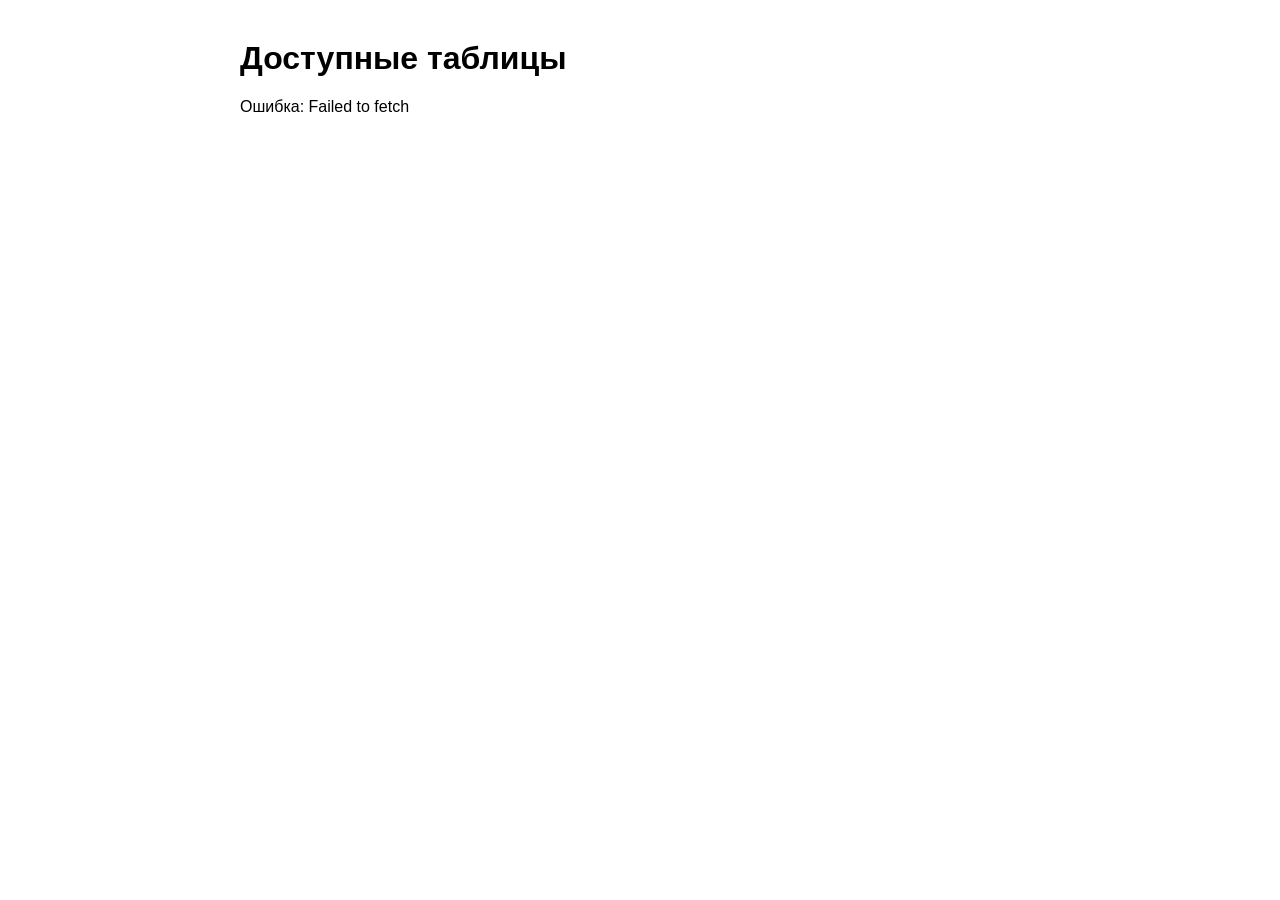
<file: index.html>
<!DOCTYPE html>
<html lang="ru">
<head>
  <meta charset="UTF-8">
  <meta name="viewport" content="width=device-width, initial-scale=1">
  <title>Fauxlore: Velum Mundi</title>
  <style>
    body { font-family: sans-serif; max-width: 800px; margin: 40px auto; padding: 0 20px; }
    ul { list-style: none; padding: 0; }
    li { margin: 8px 0; }
    li button {
      padding: 10px 20px; font-size: 16px; cursor: pointer;
      background: #4285f4; color: white; border: none; border-radius: 4px;
      width: 100%; text-align: left;
    }
    li button:hover { background: #3367d6; }

    #modal {
      display: none; position: fixed; inset: 0;
      background: rgba(0,0,0,0.5);
      justify-content: center; align-items: center;
      z-index: 1000;
    }
    .modal-content {
      background: white; padding: 30px; border-radius: 8px;
      min-width: 320px; max-width: 480px;
      box-shadow: 0 4px 20px rgba(0,0,0,0.3);
    }
    .modal-content h2 { margin-top: 0; }
    .modal-content input {
      width: 100%; padding: 10px; font-size: 15px;
      box-sizing: border-box; margin: 10px 0;
      border: 1px solid #ccc; border-radius: 4px;
    }
    .modal-buttons { display: flex; gap: 10px; margin-top: 10px; }
    .modal-buttons button { flex: 1; padding: 10px; font-size: 15px;
      border: none; border-radius: 4px; cursor: pointer; }
    #login-btn { background: #34a853; color: white; }
    #cancel-btn { background: #eee; }
    #modal-error { color: #d93025; margin-top: 10px; min-height: 20px; }

    /* ============ МОБИЛЬНАЯ ВЕРСИЯ ============ */
    @media (max-width: 600px) {
      body { margin: 16px auto; padding: 0 12px; }
      h1 { font-size: 22px; }
      li { margin: 6px 0; }
      li button { font-size: 14px; padding: 12px 14px; }
      .modal-content {
        width: calc(100vw - 28px); min-width: 0; max-width: none;
        padding: 18px; max-height: calc(100vh - 40px);
        overflow-y: auto;
      }
      .modal-content h2 { font-size: 18px; }
      /* 16px у поля ввода — без автозума при фокусе на iOS */
      .modal-content input { font-size: 16px; }
      .modal-buttons button { font-size: 14px; padding: 12px; }
      #modal-error { font-size: 13px; }
    }
  </style>
</head>
<body>
  <h1>Доступные таблицы</h1>
  <ul id="tables-list">Загрузка...</ul>

  <div id="modal">
    <div class="modal-content">
      <h2>Введите секретную фразу</h2>
      <p>Таблица: <strong id="modal-table-name"></strong></p>
      <input type="password" id="secret-input" placeholder="Секретная фраза" autocomplete="off">
      <div id="modal-error"></div>
      <div class="modal-buttons">
        <button id="cancel-btn">Отмена</button>
        <button id="login-btn">Войти</button>
      </div>
    </div>
  </div>

  <script>
    const WEB_APP_URL = 'https://script.google.com/macros/s/AKfycbxS0PfbjYRRwkXmIh9f-Ii__h0kq73jXtDRbntUHlK76wy70W-66Ps7MDEuejk3NmdKZQ/exec';
    let selectedTable = null;

    async function callApi(payload) {
      const res = await fetch(WEB_APP_URL, {
        method: 'POST',
        headers: { 'Content-Type': 'text/plain;charset=utf-8' },
        redirect: 'follow',
        body: JSON.stringify(payload)
      });
      return res.json();
    }

    async function loadTables() {
      const list = document.getElementById('tables-list');
      try {
        const result = await callApi({ action: 'listTables' });
        if (result.status !== 'success') {
          list.textContent = 'Ошибка: ' + result.message;
          return;
        }
        list.innerHTML = '';
        if (result.tables.length === 0) {
          list.textContent = 'Нет доступных таблиц.';
          return;
        }
        result.tables.forEach(t => {
          const li = document.createElement('li');
          const btn = document.createElement('button');
          btn.textContent = t.name;
          btn.onclick = () => openModal(t.name);
          li.appendChild(btn);
          list.appendChild(li);
        });
      } catch (e) {
        list.textContent = 'Ошибка: ' + e.message;
      }
    }

    function openModal(tableName) {
      selectedTable = tableName;
      document.getElementById('modal-table-name').textContent = tableName;
      document.getElementById('secret-input').value = '';
      document.getElementById('modal-error').textContent = '';
      document.getElementById('modal').style.display = 'flex';
      document.getElementById('secret-input').focus();
    }

    function closeModal() {
      document.getElementById('modal').style.display = 'none';
      selectedTable = null;
    }

    async function doLogin() {
      const phrase = document.getElementById('secret-input').value;
      const errDiv = document.getElementById('modal-error');
      errDiv.textContent = 'Проверка...';

      try {
        // ✅ Передаём и фразу, и имя таблицы
        const result = await callApi({
          action: 'login',
          phrase: phrase,
          tableName: selectedTable
        });

        if (result.status !== 'success') {
          errDiv.textContent = result.message;
          return;
        }

        localStorage.setItem('session_token', result.token);
        localStorage.setItem('session_expires', result.expiresAt);
        localStorage.setItem('table_name', selectedTable);

        window.location.href = 'table.html';
      } catch (e) {
        errDiv.textContent = 'Ошибка соединения: ' + e.message;
      }
    }

    document.getElementById('login-btn').onclick = doLogin;
    document.getElementById('cancel-btn').onclick = closeModal;
    document.getElementById('secret-input').addEventListener('keydown', e => {
      if (e.key === 'Enter') doLogin();
    });

    loadTables();
  </script>
</body>
</html>
</file>
<file: style.css>
/* ============================================================
   Палитра
   ============================================================ */
:root {
  --color-1: #8C5938;
  --color-2: #946937;
  --color-3: #886E35;
  --color-4: #706624;
  --color-5: #707639;
  --color-6: #146EAF;

  --bg: #040404;          /* фон страницы */
  --header-bg: #3E2A18;   /* шапка — тёмно-коричневый */
  --section-bg: #23180A;  /* секции */
  --sidebar-bg: #170E05;  /* навигация */
  --text: #FFFFFF;

  --ok: #4CAF50;          /* статус: успех */
  --ok-text: #101408;
  --err: #E5533D;         /* статус: ошибка / неверный ввод */
  --err-text: #FFEDEA;

  --header-h: 60px;
  --sidebar-w: 230px;
}

* { box-sizing: border-box; }
html, body { margin: 0; padding: 0; }
body {
  font-family: sans-serif;
  color: var(--text); background: var(--bg);
  font-size: 15px;
}

/* ============================================================
   Шапка (fixed, во всю ширину)
   ============================================================ */
#site-header {
  position: fixed; top: 0; left: 0; right: 0; height: var(--header-h);
  display: flex; align-items: center; gap: 12px;
  background: var(--header-bg); padding: 0 20px; z-index: 300;
}
/* Картинка таблицы в шапке: вписывается по высоте, пропорции сохранены */
#table-icon {
  flex: 0 0 auto;
  height: 38px; width: auto; max-width: 140px;
  object-fit: contain; border-radius: 4px;
}
#table-icon[hidden] { display: none; }
/* Название государства в шапке: по умолчанию — в одну строку */
#site-header h1 {
  margin: 0; font-size: 20px; font-weight: 600; flex: 0 1 auto; min-width: 0;
  max-width: 42%; color: var(--text);
  white-space: nowrap; overflow: hidden;
}
/* Текст не влезает в одну строку — переносим на новые строки
   и уменьшаем шрифт на 2 пт (20px -> 17px) */
#site-header h1.compact {
  font-size: 17px; white-space: normal; overflow-wrap: break-word; line-height: 1.15;
}
/* Разграничительная линия справа от названия (цвет секций) */
#header-divider {
  flex: 0 0 2px; align-self: stretch; margin: 5px 0;
  background: var(--section-bg); border-radius: 1px;
}
/* Три показателя (казна, баланс, рекруты) у разделительной линии:
   вертикальная колонка, при нехватке высоты переносятся правее.
   Десктопный вид; на мобильных показатели переезжают в выпадающую
   секцию #stats-area (переносит main.js, стили — в мобильной части) */
#header-stats {
  flex: 1 1 0; min-width: 0; align-self: stretch;
  display: flex; flex-direction: column; flex-wrap: wrap;
  justify-content: center; align-content: flex-start;
  gap: 0 24px; padding: 4px 0; overflow: hidden;
}
/* Выпадающая секция показателей ПОД шапкой — только мобильные.
   Закреплена под шапкой; по иерархии ниже навигации —
   открытая навигация её перекрывает.
   Кнопка «>» — в общем потоке секции (колонка): при раскрытии
   она уезжает вниз вместе с показателями и не перекрывает их */
#stats-area {
  position: fixed; top: var(--header-h); left: 0; right: 0;
  z-index: 150;
  display: flex; flex-direction: column; align-items: center;
}
/* Кнопка «>»: маленькая, круглая, по центру под шапкой.
   Полупрозрачная; при открытии — непрозрачная и повёрнута вверх */
#stats-toggle {
  display: none;   /* показывается только на мобильных */
  width: 24px; height: 24px; padding: 0; margin: 0;
  align-items: center; justify-content: center;
  transform: rotate(90deg);
  border: 1px solid rgba(255, 255, 255, .25); border-radius: 50%;
  background: var(--header-bg); color: rgba(255, 255, 255, .85);
  font-size: 13px; line-height: 1; font-family: inherit;
  cursor: pointer; opacity: .5;
  transition: opacity .2s ease, transform .2s ease, margin-top .2s ease;
}
#stats-toggle:hover { opacity: .8; }
/* Открытая кнопка «сидит» на нижней границе секции показателей */
#stats-area.open #stats-toggle {
  opacity: 1; transform: rotate(-90deg);
  margin-top: -12px;
}
.header-stat {
  font-size: 12px; line-height: 14px; white-space: nowrap;
  color: rgba(255, 255, 255, .75);
}
.header-stat b { font-weight: 600; }
.header-stat b.pos { color: var(--ok); }
.header-stat b.neg { color: var(--err); }
.header-stat b.neutral { color: var(--text); }
/* Кнопки-иконки в шапке (Обновить, Карта, Выйти).
   Текст кнопок сохранён в title и aria-label.
   Иконка — SVG-файл из папки img, красится цветом кнопки
   через CSS-маску (background-color: currentColor). */
/* Кнопки прижаты к правому краю шапки
   (показатели переехали в выпадающую секцию) */
#toolbar { display: flex; gap: 8px; margin-left: auto; }
.icon-btn {
  width: 36px; height: 36px; padding: 0;
  display: inline-flex; align-items: center; justify-content: center;
  cursor: pointer; border: none; border-radius: 4px;
  background: var(--color-6); color: #fff;
}
.icon-btn:hover { background: #3A8FD0; }
#logout-btn { background: #8C5938; border: 1px solid #8C5938; color: #fff; }
#logout-btn:hover { background: #A06B45; border-color: #A06B45; }
.btn-icon {
  width: 18px; height: 18px; background-color: currentColor;
  -webkit-mask-image: var(--icon);
  -webkit-mask-repeat: no-repeat;
  -webkit-mask-position: center;
  -webkit-mask-size: contain;
  mask-image: var(--icon);
  mask-repeat: no-repeat;
  mask-position: center;
  mask-size: contain;
}

/* Индикатор статуса обновления (левее кнопки «Обновить») */
#update-status {
  font-size: 13px; padding: 6px 12px; border-radius: 16px;
  white-space: nowrap; display: none;
}
#update-status.show { display: inline-block; }
#update-status.loading { background: var(--color-5); color: #fff; }
#update-status.success { background: var(--ok); color: var(--ok-text); }
#update-status.error   { background: var(--err); color: var(--err-text); }

/* ============================================================
   Вертикальная навигация по листам
   ============================================================ */
/* Область навигации: фиксирована под шапкой, содержит панель
   и кнопку «>» на её правом краю — на мобильных при скрытии
   панели кнопка уезжает вместе с ней */
#sidebar-area {
  position: fixed; left: 0; top: var(--header-h); bottom: 0;
  width: var(--sidebar-w); z-index: 200;
}
#sidebar {
  position: absolute; inset: 0;
  background: var(--sidebar-bg);
  border-right: 1px solid rgba(255, 255, 255, .08);
  overflow-y: auto;
}
#sheets-nav { padding-top: 8px; }
.nav-loading, .nav-empty {
  font-size: 14px; color: rgba(255, 255, 255, .55); padding: 8px 16px;
}
.nav-item {
  display: flex; align-items: center; gap: 10px;
  width: 100%; padding: 10px 14px;
  background: none; border: none; border-left: 3px solid transparent;
  color: rgba(255, 255, 255, .85); font-size: 15px; font-family: inherit;
  cursor: pointer; text-align: left;
}
.nav-item:hover { background: rgba(140, 89, 56, .25); color: #fff; }
.nav-item.active {
  background: rgba(140, 89, 56, .4);
  border-left-color: var(--color-6); color: #fff;
}
/* Иконка вкладки — SVG-файл из папки img, красится цветом темы
   через CSS-маску (background-color: currentColor) */
.nav-icon {
  flex: 0 0 18px; width: 18px; height: 18px;
  color: var(--color-2);
  background-color: currentColor;
  -webkit-mask-image: var(--icon);
  -webkit-mask-repeat: no-repeat;
  -webkit-mask-position: center;
  -webkit-mask-size: contain;
  mask-image: var(--icon);
  mask-repeat: no-repeat;
  mask-position: center;
  mask-size: contain;
}
.nav-item.active .nav-icon { color: #5EB3F2; }
.nav-label {
  white-space: pre-wrap;
  word-break: break-word;
}

/* ============================================================
   Контент
   ============================================================ */
#main {
  margin-left: var(--sidebar-w);
  padding: calc(var(--header-h) + 20px) 28px 70px;
}
.page { max-width: 1150px; transition: filter .3s ease; }

/* Два столбца блоков данных */
#content {
  display: grid; grid-template-columns: 1fr 1fr;
  column-gap: 20px; align-items: start;
}
@media (max-width: 860px) { #content { grid-template-columns: 1fr; } }

/* Секции: цвет отличается от фона, скруглённые края, без линии границы */
.block {
  min-width: 0;
  background: var(--section-bg);
  border: none;
  border-radius: 12px;
  padding: 6px 18px 12px;
  margin-top: 14px;
}
.block-wide { grid-column: 1 / -1; }

h2.section-title {
  margin: 10px 0 8px; font-size: 17px; color: var(--text);
  border-bottom: 2px solid rgba(140, 89, 56, .6); padding-bottom: 5px;
}
h3.entity-name { margin: 10px 0 4px; font-size: 15px; color: rgba(255, 255, 255, .85); }

/* Советники: два столбца, блоки идут слева направо,
   не вместившиеся переходят на новую строку */
.advisors-row {
  display: grid; grid-template-columns: 1fr 1fr;
  column-gap: 26px; row-gap: 16px; align-items: start;
}
@media (max-width: 860px) { .advisors-row { grid-template-columns: 1fr; } }
.advisor-card { min-width: 0; }

/* Поле «название -> значение»:
   подпись умеет сжиматься и переносить текст, поле ввода — забирать место.
   Это не даёт элементам вылезать за границы секции. */
.field { display: flex; align-items: center; gap: 12px; padding: 5px 0; position: relative; }
.field > p.label {
  flex: 0 1 260px; min-width: 0;
  margin: 0; font-size: 15px; color: var(--text); line-height: 1.35;
  overflow-wrap: break-word;
}
/* Значение, вычисляемое формулой: только чтение */
.field > p.computed {
  flex: 1 1 0; min-width: 0; overflow-wrap: break-word;
  margin: 0; padding: 6px 10px; font-size: 14px;
  background: rgba(140, 89, 56, .22); color: rgba(255, 255, 255, .85);
  border-radius: 4px; cursor: not-allowed; min-height: 30px;
}
/* Редактируемое значение: текстовое поле или выпадающий список.
   Селектор без ".field >" — базовый вид применяется и в секциях,
   и в таблицах (Раса, Религия, Сословия, персонажи). */
input.cell-input, select.cell-input {
  flex: 1 1 0; min-width: 0;
  padding: 7px 10px; font-size: 15px; font-family: inherit;
  border: 1px solid var(--color-1); border-radius: 4px;
  background: var(--bg); color: var(--text); min-height: 30px;
}
select.cell-input option { background: var(--bg); color: var(--text); }
input.cell-input:hover, select.cell-input:hover { border-color: var(--color-2); }
input.cell-input:focus, select.cell-input:focus {
  outline: none; border-color: var(--color-6);
}
input.cell-input.dirty, select.cell-input.dirty { border-color: #D9A441; }
input.cell-input.saving, select.cell-input.saving { opacity: .6; }
/* Цветовая градация по значению 0..100 (текст и фон поля).
   Правило стоит ДО .invalid, чтобы при ошибке ввода фон становился красным. */
input.cell-input[data-tint], select.cell-input[data-tint] {
  color: var(--tint-color, var(--text));
  background: var(--tint-bg, var(--bg));
}
/* Неверный ввод: красная граница */
input.cell-input.invalid, select.cell-input.invalid {
  border-color: var(--err); background: rgba(229, 83, 61, .12);
}

/* ============================================================
   Секция персон «Правящий дом»
   ============================================================ */
/* Заголовок секции + кнопка «Добавить» в правом углу */
.chars-head { display: flex; align-items: center; justify-content: space-between; gap: 12px; }
.chars-head .section-title { flex: 1 1 auto; }
/* Кнопки-иконки: Добавить / Изменить / Удалить */
.char-btn {
  width: 28px; height: 28px; padding: 0; flex: 0 0 auto;
  display: inline-flex; align-items: center; justify-content: center;
  cursor: pointer; border: 1px solid currentColor; border-radius: 4px;
  background: transparent; color: rgba(255, 255, 255, .8);
}
.char-btn:hover { background: rgba(255, 255, 255, .12); color: #fff; }
.char-btn .btn-icon { width: 17px; height: 17px; }
.char-btn.danger { color: var(--err); }
.char-btn.danger:hover { background: rgba(229, 83, 61, .2); color: var(--err); }
/* «Изменить»: иконка и обводка в цвете #bf8b69 */
.char-btn.edit { color: #bf8b69; }
.char-btn.edit:hover { background: rgba(191, 139, 105, .22); color: #D3A181; }
/* «Добавить» — в цвете #bf8b69 */
.char-btn.add { color: #bf8b69; }
/* Таблица персон: без границ, каждая строка — единым цветом
   со скруглёнными краями; значения — обычный текст */
table.characters {
  border-collapse: separate; border-spacing: 0 6px; width: 100%;
}
table.characters th {
  background: none; border: none; text-align: left;
  font-size: 13px; font-weight: 600; color: rgba(255, 255, 255, .6);
  padding: 4px 12px;
}
/* Шапка закреплена при прокрутке списка */
table.characters tr:first-child th {
  position: sticky; top: 0; z-index: 1; background: var(--section-bg);
}
table.characters td {
  border: none; background: rgba(140, 89, 56, .18);
  padding: 9px 12px; font-size: 14px;
  color: rgba(255, 255, 255, .85); text-align: left;
}
table.characters tr.char-row td:first-child { border-radius: 8px 0 0 8px; }
table.characters tr.char-row td:last-child { border-radius: 0 8px 8px 0; }
/* Имя персонажа — жирным */
table.characters td.char-name { font-weight: 700; color: #fff; }
/* Возраст — самый узкий столбец */
table.characters td.char-age, table.characters th.char-age {
  width: 1%; white-space: nowrap;
}
/* Столбец кнопок строки */
table.characters td.char-actions, table.characters th.char-actions-head {
  width: 1%; white-space: nowrap; text-align: right;
}
table.characters td.char-actions .char-btn { margin-left: 4px; }
/* Строки персон кликабельны: подсветка при наведении и нажатии */
table.characters tr.char-row { cursor: pointer; }
table.characters tr.char-row td { transition: background .15s ease; }
table.characters tr.char-row:hover td { background: rgba(140, 89, 56, .32); }
table.characters tr.char-row:active td { background: rgba(140, 89, 56, .48); }
/* Не более 10 персон по высоте — дальше прокрутка */
.chars-scroll { overflow-y: auto; }
.chars-scroll::-webkit-scrollbar { width: 10px; }
.chars-scroll::-webkit-scrollbar-track { background: transparent; }
.chars-scroll::-webkit-scrollbar-thumb {
  background: rgba(140, 89, 56, .5); border-radius: 5px;
}
.chars-scroll::-webkit-scrollbar-thumb:hover { background: rgba(140, 89, 56, .7); }
.chars-empty {
  margin-top: 8px; font-size: 14px; color: rgba(255, 255, 255, .55);
  text-align: center; padding: 14px 0;
}

/* ============================================================
   Модальные окна (персона, подтверждение удаления)
   ============================================================ */
.modal-backdrop {
  position: fixed; inset: 0; z-index: 500;
  display: flex; align-items: center; justify-content: center;
  background: rgba(0, 0, 0, .5);
  opacity: 0; transition: opacity .2s ease;
}
.modal-backdrop.open { opacity: 1; }
.modal {
  width: min(460px, calc(100vw - 40px));
  max-height: calc(100vh - 60px); overflow-y: auto;
  background: var(--section-bg);
  border: 1px solid rgba(140, 89, 56, .55);
  border-radius: 12px; padding: 16px 20px 20px;
}
/* Шапка окна: заголовок + крестик в правом верхнем углу */
.modal-head {
  display: flex; align-items: center; justify-content: space-between;
  gap: 10px; margin-bottom: 8px;
}
.modal-head h3 { margin: 0; font-size: 17px; }
.modal-close {
  background: none; border: none; border-radius: 4px;
  color: rgba(255, 255, 255, .7); font-size: 18px; line-height: 1;
  padding: 4px 8px; cursor: pointer; font-family: inherit;
}
.modal-close:hover { color: #fff; background: rgba(255, 255, 255, .1); }
/* Поля в режиме просмотра: недоступны для правки */
.person-field .cell-input:disabled {
  opacity: .75; cursor: default;
  border-color: rgba(255, 255, 255, .15);
  background: rgba(255, 255, 255, .04);
}
/* Поля персоны */
.person-field { margin: 10px 0; }
.person-field label {
  display: block; font-size: 13px;
  color: rgba(255, 255, 255, .7); margin-bottom: 4px;
}
.person-field .cell-input { width: 100%; flex: none; }
/* Примечание: многострочное поле, 70px по высоте, со скроллбаром */
textarea.cell-input {
  display: block; width: 100%;
  padding: 7px 10px; font-size: 15px; font-family: inherit;
  line-height: 1.4; resize: vertical;
  border: 1px solid var(--color-1); border-radius: 4px;
  background: var(--bg); color: var(--text);
  overflow-y: auto;   /* скроллбар появляется сам при переполнении */
}
.person-field textarea.cell-input { height: 70px; min-height: 70px; }
.person-err { display: none; font-size: 12px; color: var(--err); margin-top: 4px; }
.person-field.invalid .cell-input { border-color: var(--err); }
.person-field.invalid .person-err { display: block; }
/* Низ окна: кнопка «Завершить» */
.modal-foot { margin-top: 18px; display: flex; justify-content: center; }
.modal-submit {
  padding: 9px 30px; border: none; border-radius: 6px;
  background: var(--color-6); color: #fff;
  font-size: 15px; font-family: inherit; cursor: pointer;
}
.modal-submit:hover { background: #3A8FD0; }
.modal-submit:disabled { opacity: .6; cursor: default; }
/* Подтверждение удаления */
.confirm-text { margin: 4px 0 16px; font-size: 15px; color: rgba(255, 255, 255, .9); }
.confirm-actions { display: flex; justify-content: center; gap: 12px; }
.confirm-btn {
  padding: 8px 22px; border: none; border-radius: 6px;
  font-size: 14px; font-family: inherit; cursor: pointer;
  background: rgba(255, 255, 255, .12); color: #fff;
}
.confirm-btn:hover { background: rgba(255, 255, 255, .22); }
.confirm-btn:disabled { opacity: .6; cursor: default; }
.confirm-btn.danger { background: var(--err); color: var(--err-text); }
.confirm-btn.danger:hover { background: #F06B54; }

/* Списки сущностей (Раса, Религия, Сословия):
   вид таблицы БЕЗ границ ячеек. Секции занимают оба столбца. */
table.entity-table {
  border-collapse: collapse; width: 100%; margin-top: 8px;
}
table.entity-table th, table.entity-table td {
  border: none; padding: 3px 6px; text-align: left; position: relative;
}
table.entity-table th {
  font-size: 14px; font-weight: 600; color: rgba(255, 255, 255, .7);
  padding: 8px 6px;
}
table.entity-table input.cell-input, table.entity-table select.cell-input {
  width: 100%; padding: 6px 8px; font-size: 14px;
}
table.entity-table p.computed {
  margin: 0; padding: 6px 10px; font-size: 14px;
  background: var(--tint-bg, rgba(140, 89, 56, .22));
  color: var(--tint-color, rgba(255, 255, 255, .85));
  border-radius: 4px; cursor: not-allowed;
}
/* Поле «только чтение» (Лояльность, Статус в Сословиях).
   Цвет и фон могут перекрываться градацией по значению. */
table.entity-table p.readonly-value {
  margin: 0; padding: 6px 10px; font-size: 14px;
  background: var(--tint-bg, rgba(140, 89, 56, .22));
  color: var(--tint-color, rgba(255, 255, 255, .85));
  border-radius: 4px; cursor: not-allowed;
}

/* Ряд диаграмм секции: слева направо, при нехватке места — новая строка */
.entity-charts { display: flex; flex-wrap: wrap; gap: 16px 26px; align-items: flex-start; margin-top: 14px; }
.entity-chart { overflow-x: auto; max-width: 100%; }
.entity-chart svg { display: block; }
/* Заголовок под диаграммой, по центру */
.chart-title { margin: 10px 0 0; font-size: 13px; font-weight: 600; color: rgba(255, 255, 255, .8); text-align: center; }

/* Радиальная диаграмма: небольшой пончик + подписи с процентами */
.race-chart { display: flex; align-items: center; gap: 18px; flex-wrap: wrap; }
.race-chart svg { display: block; flex: 0 0 auto; }
.race-chart-legend { display: flex; flex-direction: column; gap: 3px; min-width: 0; }
.race-legend-item {
  display: flex; align-items: center; gap: 7px;
  font-size: 12px; color: rgba(255, 255, 255, .85);
}
.race-legend-chip { width: 10px; height: 10px; border-radius: 3px; flex: 0 0 auto; }
.race-legend-text { white-space: nowrap; }
/* Наведение на долю: сектор ярче, подпись легенды — белее.
   Шрифт не утолщается: жирный текст расширил бы строку легенды,
   а с ней — всю диаграмму, и центрированный заголовок бы сдвинулся. */
.race-chart path.seg.hovered { filter: brightness(1.35); }
.race-legend-item.hovered .race-legend-text { color: #fff; }

/* Popup с описанием ошибки ввода */
.validation-popup {
  position: absolute; left: 0; right: 0; top: calc(100% + 4px);
  background: #241404; border: 1px solid var(--err); color: var(--err-text);
  font-size: 13px; padding: 6px 10px; border-radius: 6px;
  z-index: 400; white-space: normal; line-height: 1.35;
  animation: popup-in .12s ease-out;
}
@keyframes popup-in {
  from { opacity: 0; transform: translateY(-3px); }
  to   { opacity: 1; transform: none; }
}

/* Заглушка для листов без отображения */
.sheet-placeholder {
  background: var(--section-bg); border-radius: 12px;
  padding: 40px 30px; margin-top: 14px;
  font-size: 15px; color: rgba(255, 255, 255, .75); text-align: center;
}

#status { color: var(--err); margin: 12px 0; font-size: 13px; }
.legend { margin-top: 10px; font-size: 12px; color: rgba(255, 255, 255, .6); }
.legend .sq {
  display: inline-block; width: 12px; height: 12px;
  border: 1px solid var(--color-1); border-radius: 2px;
  vertical-align: middle; margin: 0 4px 0 12px;
}

/* ============================================================
   Загрузка: индикатор в центре контента, скелетоны в шапке
   ============================================================ */
/* Индикатор закреплён в видимой части экрана: от шапки вниз,
   правее навигации. Благодаря position: fixed он всегда по центру
   видимой области — независимо от высоты контента и прокрутки.
   Появляется и исчезает плавно (opacity .35s). */
#loading-overlay {
  position: fixed; top: var(--header-h); left: var(--sidebar-w);
  right: 0; bottom: 0;
  display: flex; flex-direction: column; align-items: center; gap: 14px;
  justify-content: center;
  background: rgba(4, 4, 4, .6);
  opacity: 0; pointer-events: none; z-index: 100;
  transition: opacity .35s ease;
}
/* Показывается и при загрузке вкладки, и при «Обновить» */
#main.loading #loading-overlay,
#main.refreshing #loading-overlay { opacity: 1; pointer-events: auto; }
/* При загрузке вкладки контент скрыт, после ответа плавно проявляется */
#content { transition: opacity .35s ease; }
#main.loading #content { opacity: 0; }
/* «Обновить» и открытые окна персон: контент размыт и недоступен */
#main.refreshing .page, #main.blur .page { filter: blur(6px); pointer-events: none; }
/* Крутящаяся иконка загрузки (img/loading-icon.svg, красится через маску) */
.loading-spinner {
  width: 44px; height: 44px;
  background-color: #D9A441;
  -webkit-mask-image: url('img/loading-icon.svg');
  -webkit-mask-repeat: no-repeat;
  -webkit-mask-position: center;
  -webkit-mask-size: contain;
  mask-image: url('img/loading-icon.svg');
  mask-repeat: no-repeat;
  mask-position: center;
  mask-size: contain;
  animation: spin .9s linear infinite;
}
.loading-label { font-size: 16px; color: rgba(255, 255, 255, .8); }
@keyframes spin { to { transform: rotate(360deg); } }

/* Скелетон: прямоугольник со скруглёнными краями,
   слева направо непрерывно проходит «блеск» */
.skeleton {
  background: linear-gradient(100deg,
    rgba(255, 255, 255, .07) 40%,
    rgba(255, 255, 255, .24) 50%,
    rgba(255, 255, 255, .07) 60%);
  background-size: 200% 100%;
  animation: skeleton-shine 1.4s linear infinite;
}
@keyframes skeleton-shine {
  from { background-position: 100% 0; }
  to   { background-position: 0% 0; }
}
/* Название государства: вместо текста — скелетон,
   пока весь контент не загружен */
#table-title.skeleton {
  color: transparent;
  min-width: 240px; min-height: 24px;
  border-radius: 6px;
}
/* Показатели шапки: полосы-заглушки разной длины */
.header-stat.skeleton {
  display: inline-block; min-height: 13px;
  border-radius: 4px; color: transparent; margin: 1px 0;
}
.header-stat.skeleton b { color: transparent; }
#stat-treasury.skeleton { min-width: 210px; }
#stat-balance.skeleton  { min-width: 150px; }
#stat-recruits.skeleton  { min-width: 175px; }

/* ============================================================
   МОБИЛЬНАЯ ВЕРСИЯ
   ============================================================ */
/* Кнопка «>» показа/скрытия навигации — видна только на мобильных */
/* Кнопка «>» показа/скрытия навигации — прикреплена к правому краю
   панели и двигается вместе с ней. Видна только на мобильных;
   когда навигация скрыта — полупрозрачная, при открытии — непрозрачная */
#nav-toggle {
  display: none; width: 34px; height: 34px; padding: 0;
  position: absolute; left: calc(100% + 6px); top: 10px;
  align-items: center; justify-content: center;
  border: 1px solid rgba(255, 255, 255, .15); border-radius: 4px;
  background: var(--sidebar-bg); color: var(--text);
  font-size: 18px; font-family: inherit; cursor: pointer;
  opacity: .5;
  transition: opacity .2s ease, transform .2s ease, top .25s ease;
}
#nav-toggle:hover { background: rgba(255, 255, 255, .12); opacity: .8; }
/* При открытой секции показателей main.js смещает кнопку вниз
   (inline-стиль top), чтобы она не перекрывала секцию */
#nav-toggle.open { opacity: 1; transform: rotate(180deg); }
/* Затемнение под открытой мобильной навигацией */
#sidebar-backdrop {
  display: none; position: fixed; inset: 0; top: var(--header-h);
  background: rgba(0, 0, 0, .5); z-index: 250;
}
/* Блок кнопок в навигации — виден только на мобильных */
#nav-footer { display: none; }
/* Спойлер диаграмм (на мобильных, по умолчанию открыт) */
.charts-spoiler summary {
  cursor: pointer; user-select: none;
  margin-top: 14px; padding: 8px 0 2px;
  font-size: 14px; color: rgba(255, 255, 255, .75);
}
.charts-spoiler summary:hover { color: #fff; }

@media (max-width: 860px) {
  /* Шрифт всех текстов — на 2pt меньше */
  body { font-size: 13px; }
  h2.section-title { font-size: 15px; }
  h3.entity-name { font-size: 13px; }
  .field > p.label { font-size: 13px; }
  .field > p.computed { font-size: 12px; }
  input.cell-input, select.cell-input { font-size: 13px; }
  table.entity-table th { font-size: 12px; }
  table.entity-table input.cell-input, table.entity-table select.cell-input { font-size: 12px; }
  table.entity-table p.computed, table.entity-table p.readonly-value { font-size: 12px; }
  table.characters th { font-size: 11px; }
  table.characters td { font-size: 12px; }
  .chart-title { font-size: 11px; }
  .race-legend-item { font-size: 10px; }
  .race-legend-chip { width: 8px; height: 8px; }
  .nav-item { font-size: 13px; }
  .nav-loading, .nav-empty { font-size: 12px; }
  .sheet-placeholder { font-size: 13px; }
  .loading-label { font-size: 14px; }
  .modal-head h3 { font-size: 15px; }
  .person-field label { font-size: 11px; }
  .person-field .cell-input { font-size: 13px; }
  textarea.cell-input { font-size: 13px; }
  .person-err { font-size: 11px; }
  .modal-submit { font-size: 13px; padding: 8px 24px; }
  .confirm-text { font-size: 13px; }
  .confirm-btn { font-size: 12px; }
  .validation-popup { font-size: 11px; }
  .chars-empty { font-size: 12px; }
  #status { font-size: 11px; }
  /* Статус обновления: вместо подробного текста — иконки.
     Загрузка — крутящаяся иконка; успех — done с зелёной
     обводкой и тусклым зелёным фоном, под ней — время;
     ошибка — красный крест */
  #update-status {
    flex-direction: column; align-items: center; gap: 2px;
    padding: 0; font-size: 10px; line-height: 1.2;
  }
  #update-status.show { display: flex; }
  #update-status.loading {
    padding: 0; background: none; color: #D9A441;
  }
  #update-status.loading .status-icon {
    animation: spin .9s linear infinite;
  }
  #update-status.success {
    color: var(--ok);
    background: rgba(76, 175, 80, .18);
    border: 1px solid var(--ok); border-radius: 6px;
    padding: 2px 5px;
  }
  #update-status.error { color: var(--err); background: none; }
  /* Иконка результата (img/done-icon.svg или img/error-icon.svg,
     красится цветом currentColor через маску) */
  #update-status .status-icon {
    width: 20px; height: 20px;
    background-color: currentColor;
    -webkit-mask-image: var(--icon);
    -webkit-mask-repeat: no-repeat;
    -webkit-mask-position: center;
    -webkit-mask-size: contain;
    mask-image: var(--icon);
    mask-repeat: no-repeat;
    mask-position: center;
    mask-size: contain;
  }
  #update-status .status-time { color: rgba(255, 255, 255, .7); }

  /* Шапка: название государства на 2pt меньше, показатели мельче */
  #site-header { padding: 0 10px; gap: 8px; }
  #site-header h1 { font-size: 16px; max-width: 30%; }
  #site-header h1.compact { font-size: 13px; }
  #table-icon { height: 30px; max-width: 80px; }
  .header-stat { font-size: 10px; line-height: 12px; }
  /* Заглушка названия государства — короче, чтобы не растягивала
     шапку и не выталкивала кнопки за край экрана */
  #table-title.skeleton { min-width: 90px; min-height: 18px; }

  /* Показатели шапки: на мобильных — в выпадающей секции ПОД шапкой */
  #stats-toggle { display: inline-flex; }
  /* Содержимое секции идёт слева направо; при нехватке места
     элементы переходят на новую строку. Блок на всю ширину секции */
  #stats-area #header-stats {
    flex: none; min-width: 0; align-self: stretch;
    display: none; flex-direction: row; flex-wrap: wrap;
    justify-content: flex-start; align-items: center;
    gap: 2px 24px; padding: 10px 16px 12px; overflow: visible;
    background: var(--header-bg);
    border-bottom: 1px solid rgba(255, 255, 255, .12);
  }
  #stats-area.open #header-stats { display: flex; }

  /* Индикатор загрузки — по центру экрана: навигация скрыта,
     поэтому и отступ слева ей не нужен */
  #loading-overlay { left: 0; }

  /* Блок legend сверху — вертикально и мельче */
  .legend {
    display: flex; flex-direction: column; align-items: flex-start;
    gap: 4px; font-size: 10px;
  }

  /* Подписи полей короче — блоки значений длиннее */
  .field > p.label { flex: 0 1 170px; }

  /* Контент без отступа под навигацию */
  #main { margin-left: 0; padding: calc(var(--header-h) + 12px) 12px 40px; }

  /* Кнопка «>» и скрываемая область навигации (вместе с кнопкой) */
  #nav-toggle { display: inline-flex; }
  #sidebar-area {
    transform: translateX(-100%);
    transition: transform .25s ease;
    z-index: 260;
  }
  #sidebar-area.open { transform: none; }
  #sidebar-backdrop.show { display: block; }

  /* Кнопки «Карта» и «Выйти» — в навигации, под вкладками,
     за разделительной линией */
  #nav-footer {
    display: block;
    border-top: 1px solid rgba(255, 255, 255, .08);
    margin-top: 12px; padding: 10px 14px 14px;
  }
  #nav-actions { display: flex; gap: 8px; }
  #nav-actions .icon-btn { flex: 1 1 auto; width: auto; }

  /* Секции — в один столбец; секции с таблицами
     прокручиваются по горизонтали */
  #content { grid-template-columns: 1fr; }
  .block-wide { overflow-x: auto; }
}
</file>
